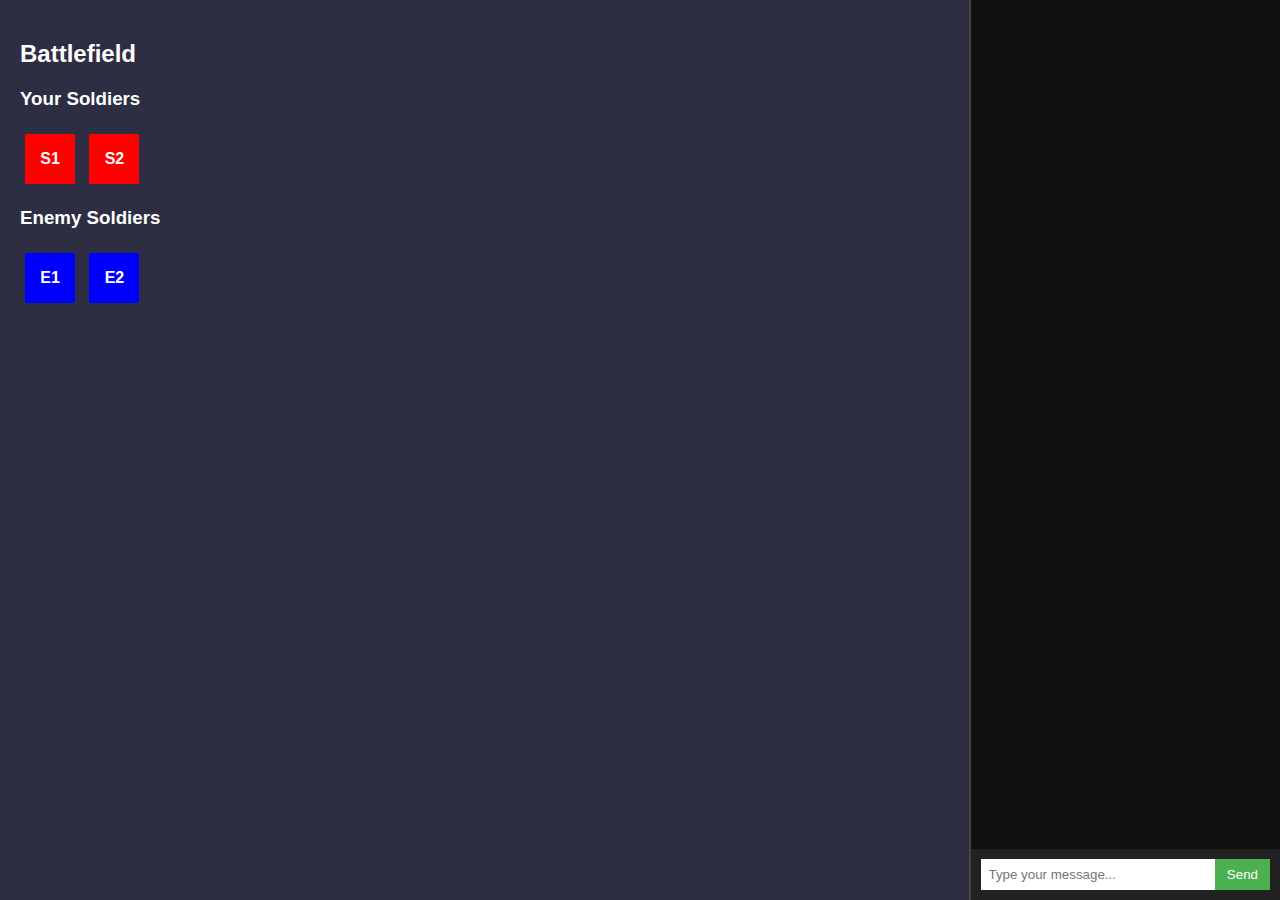
<file: rwtemp.html>
<!DOCTYPE html>
<html lang="en">
<head>
  <meta charset="UTF-8">
  <title>Royal's War</title>
  <style>
    body {
      font-family: 'Segoe UI', sans-serif;
      background-color: #1e1e2f;
      color: #fff;
      margin: 0;
      padding: 0;
    }

    #game-container {
      display: flex;
      flex-direction: row;
      height: 100vh;
    }

    #battlefield {
      flex: 3;
      background: #2d2d44;
      padding: 20px;
    }

    #chat {
      flex: 1;
      border-left: 2px solid #444;
      display: flex;
      flex-direction: column;
    }

    #chat-log {
      flex: 1;
      padding: 10px;
      overflow-y: scroll;
      background: #111;
    }

    #chat-input {
      display: flex;
      padding: 10px;
      background: #222;
    }

    #chat-input input {
      flex: 1;
      padding: 8px;
      border: none;
      outline: none;
    }

    #chat-input button {
      padding: 8px 12px;
      border: none;
      background: #4CAF50;
      color: white;
      cursor: pointer;
    }

    .soldier {
      display: inline-block;
      width: 50px;
      height: 50px;
      background: red;
      margin: 5px;
      text-align: center;
      line-height: 50px;
      font-weight: bold;
      cursor: pointer;
    }
  </style>
</head>
<body>

<div id="game-container">
  <!-- Battlefield Section -->
  <div id="battlefield">
    <h2>Battlefield</h2>
    <div id="my-soldiers">
      <h3>Your Soldiers</h3>
      <!-- Dynamically generated soldiers -->
      <div class="soldier" onclick="attack('enemy1')">S1</div>
      <div class="soldier" onclick="attack('enemy2')">S2</div>
    </div>

    <div id="enemy-soldiers">
      <h3>Enemy Soldiers</h3>
      <div class="soldier" style="background: blue;">E1</div>
      <div class="soldier" style="background: blue;">E2</div>
    </div>
  </div>

  <!-- Chat Section -->
  <div id="chat">
    <div id="chat-log"></div>
    <div id="chat-input">
      <input type="text" id="message" placeholder="Type your message..." />
      <button onclick="sendMessage()">Send</button>
    </div>
  </div>
</div>

<script>
  // Placeholder chat logic
  function sendMessage() {
    const input = document.getElementById("message");
    const msg = input.value.trim();
    if (msg) {
      const log = document.getElementById("chat-log");
      const msgDiv = document.createElement("div");
      msgDiv.textContent = "You: " + msg;
      log.appendChild(msgDiv);
      input.value = "";
      log.scrollTop = log.scrollHeight;
    }
  }

  // Placeholder attack function
  function attack(enemyId) {
    alert(`You attacked ${enemyId}!`);
    // In a real game, this would emit a socket event to the server
  }
</script>

</body>
</html>
</file>
